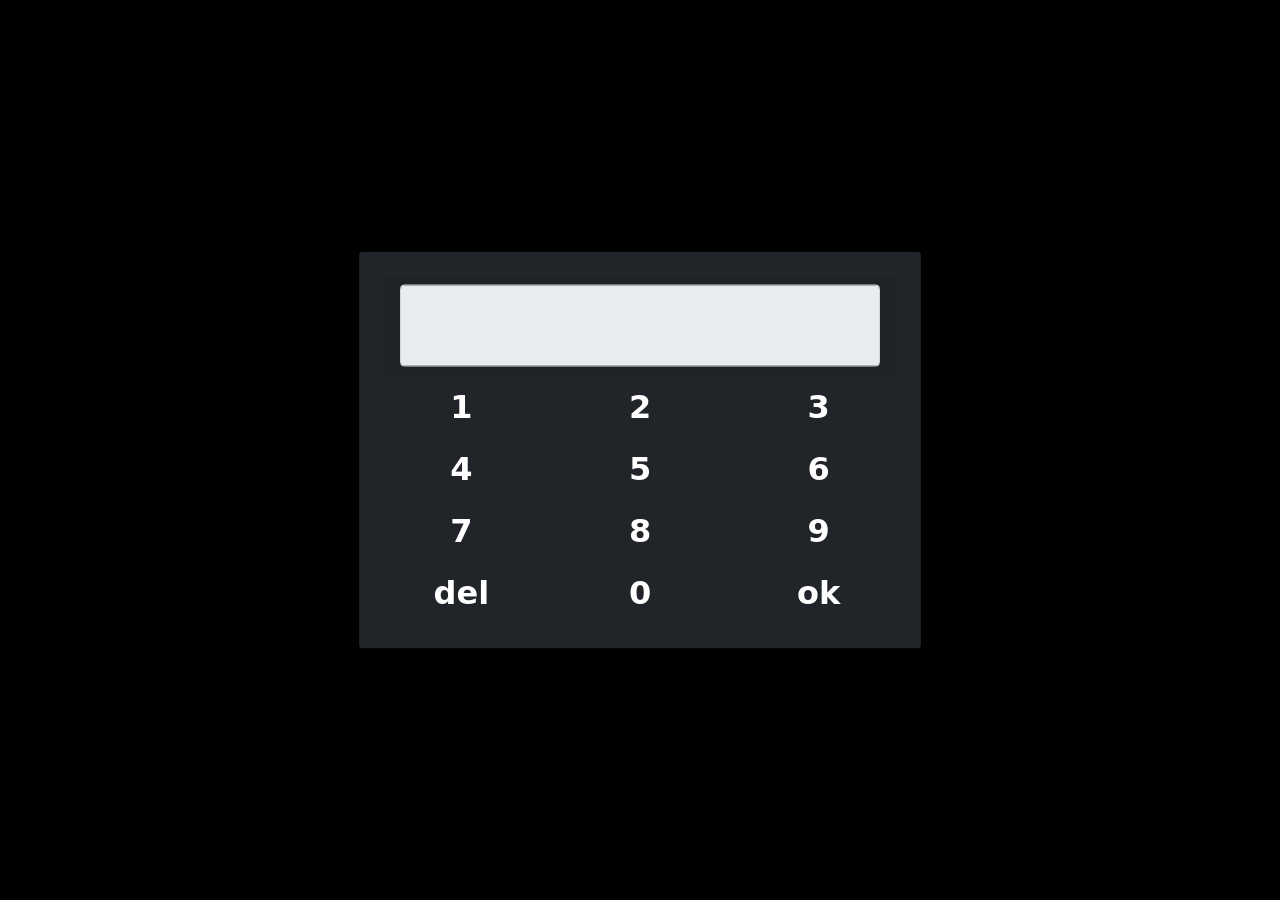
<file: index.html>
<!DOCTYPE html>
<html lang="en">
    <head>
        <meta charset="UTF-8">
        <meta name="viewport" content="width=device-width, initial-scale=1.0">
        <title>lightkeeper</title>
        <link rel="icon" type="image/svg" href="./images/favicon/lightbulb-fill.svg">
        <link href="./lib/css/bootstrap.min.css" rel="stylesheet">
        <link href="./lib/css/bootstrap-icons.min.css" rel="stylesheet">
        <link href="./css/custom.css" rel="stylesheet">
    </head>
    <body>

        <!-- PASSWORD CONTENT -->
        <div class="grid position-absolute top-50 start-50 translate-middle">
            <div class="card p-4 bg-dark">
                <div class="card-header">
                    <input type="input" class="p-3 form-control text-dark fw-bold pinpad text-center" id="pinpad-input" readonly>
                </div>
                <div>
                    <div class="row">
                        <button type="button" class="col btn btn-dark pinpad-btn fw-bold" value="1">1</button>
                        <button type="button" class="col btn btn-dark pinpad-btn fw-bold" value="2">2</button>
                        <button type="button" class="col btn btn-dark pinpad-btn fw-bold" value="3">3</button>
                    </div>
                    <div class="row">
                        <button type="button" class="col btn btn-dark pinpad-btn fw-bold" value="4">4</button>
                        <button type="button" class="col btn btn-dark pinpad-btn fw-bold" value="5">5</button>
                        <button type="button" class="col btn btn-dark pinpad-btn fw-bold" value="6">6</button>
                    </div>
                    <div class="row">
                        <button type="button" class="col btn btn-dark pinpad-btn fw-bold" value="7">7</button>
                        <button type="button" class="col btn btn-dark pinpad-btn fw-bold" value="8">8</button>
                        <button type="button" class="col btn btn-dark pinpad-btn fw-bold" value="9">9</button>
                    </div>
                    <div class="row">
                        <button type="button" class="col btn btn-dark pinpad-btn fw-bold" value="del" id="delete-btn">del</button>
                        <button type="button" class="col btn btn-dark pinpad-btn fw-bold" value="0">0</button>
                        <button type="button" class="col btn btn-dark pinpad-btn fw-bold" value="ok" id="submit-btn">ok</button>
                    </div>
                </div>
            </div>
        </div>

        <script src="./lib/js/bootstrap.bundle.min.js"></script>
        <script src="./js/custom.js"></script>
    </body>
</html>
</file>
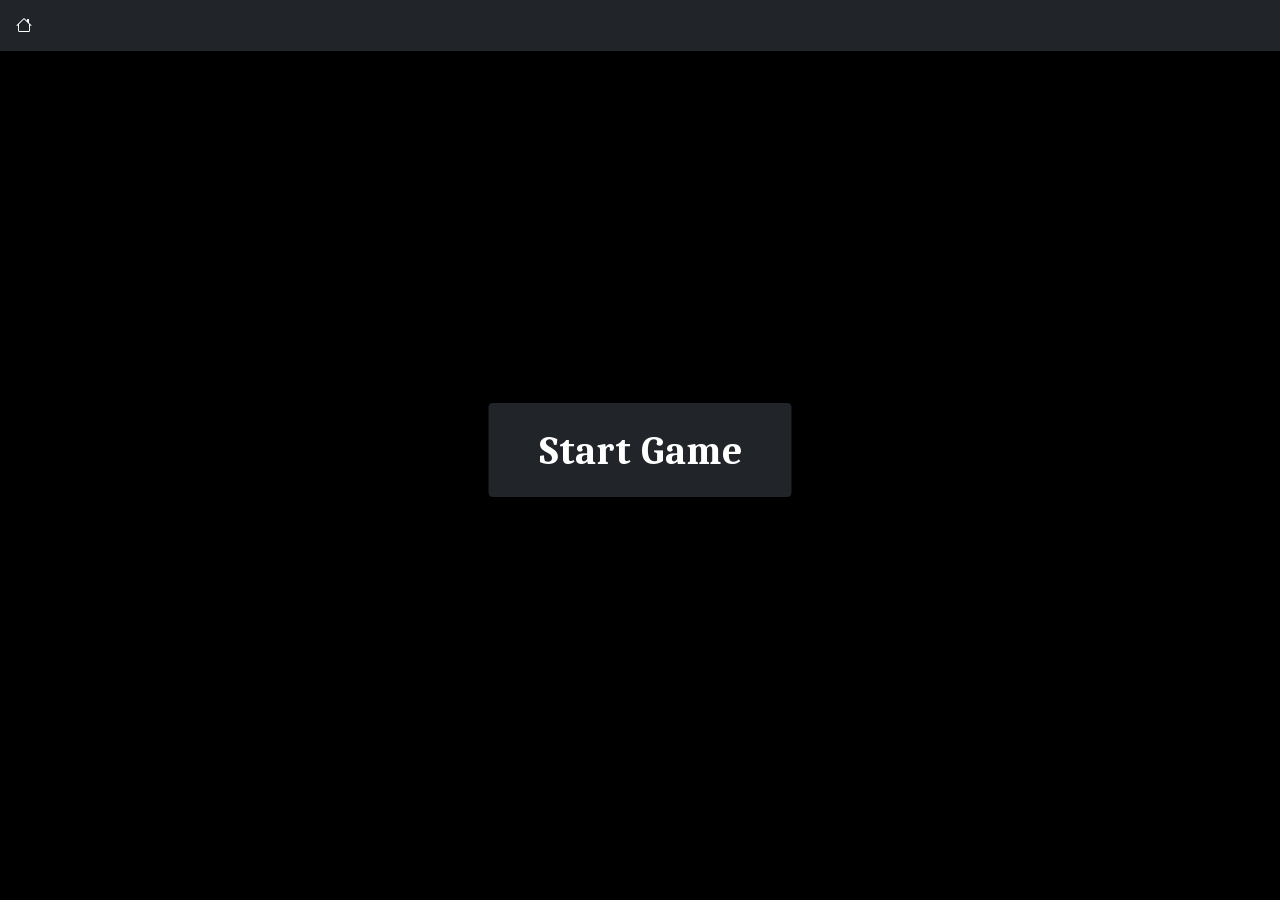
<file: pages/across-the-wallA.html>
<!DOCTYPE html>
<html lang="en" data-room="A">
    <head>
        <meta charset="UTF-8">
        <meta name="viewport" content="width=device-width, initial-scale=1.0">
        <title>across-the-wall-room-1</title>
        <link rel="icon" type="image/svg" href="../images/favicon/broadcast-pin.svg">
        <link href="../lib/css/bootstrap.min.css" rel="stylesheet">
        <link href="../lib/css/bootstrap-icons.min.css" rel="stylesheet">
        <link href="../css/custom.css" rel="stylesheet">
        <link href="../css/across-the-wall.css" rel="stylesheet">
    </head>
    <body>
        <!-- HOME NAV BAR -->
        <div class="pt-3 pb-2 ps-3 bg-dark">
            <h6><a href="../index.html"><i class="bi bi-house home"></i></a></h6>
        </div>

        <!-- START SCREEN -->
        <div id="startScreen" class="grid position-absolute top-50 start-50 translate-middle">
            <button id="startBtn" class="btn btn-dark bell-font fs-1 px-5 py-3">Start Game</button>
        </div>

        <!-- GAME SCREEN -->
        <div id="gameScreen" hidden>
            <div class="text-center text-warning bell-font pt-3 fs-2" id="gameTimer">00:00</div>
            <div class="container-fluid">
                <div class="row">
                    <!-- LEFT COLUMN -->
                    <div class="col-1 d-flex flex-column align-items-center p-4 gap-4">
                        <button class="btn btn-outline-danger" id="restartBtn" data-bs-toggle="tooltip" data-bs-placement="right" data-bs-title="Restart">
                            <i class="bi bi-arrow-clockwise fs-3"></i>
                        </button>
                    </div>

                    <!-- CENTER -->
                    <div class="col-8 col-md-10">   
                        <div class="card py-2">
                            <div class="card-body">
                                <div class="d-flex justify-content-end pb-3">
                                    <button type="button" class="btn btn-dark m-1" id="prevBtn" data-bs-toggle="tooltip" data-bs-title="Previous Question" disabled>
                                        <i class="bi bi-arrow-left"></i>
                                    </button>
                                    <button class="btn btn-dark m-1" id="nextBtn" data-bs-toggle="tooltip" data-bs-title="Next Question" disabled>
                                        <i class="bi bi-arrow-right"></i>
                                    </button>
                                </div>

                                <div id="questionText1" class="fw-bold mb-2 text-center bell-font fs-3"></div>
                                <div id="questionText2" class="mb-5 text-center bell-font"></div>
                                <div id="answerArea" class="mb-3 justify-content-center"></div>

                                <div id="feedback" class="mt-3 text-center bell-font fs-3"></div>

                                <div class="d-flex justify-content-end pb-2">
                                    <button id="checkBtn" class="btn btn-dark m-1 bell-font" data-bs-toggle="tooltip" data-bs-title="Submit Answer">Submit</button>
                                </div>
                            </div>
                        </div>

                        <!-- TIME'S UP POP UP -->
                        <div class="modal fade" id="timeUpModal" tabindex="-1">
                            <div class="modal-dialog modal-dialog-centered">
                                <div class="modal-content">
                                    <div class="modal-header">
                                        <h4 id="timeModalHeader" class="modal-title bell-font text-danger">Time's Up!</h4>
                                    </div>
                                    <div class="modal-body bell-font">
                                        <h3>Your Final Score</h3>
                                        <h1 id="finalScore">0</h1>
                                        <p class="mt-3 text-muted">
                                            <i class="bi bi-exclamation-triangle-fill"></i> Reminder: This station's score is the sum of the scores from both rooms.
                                        </p>
                                        <div class="justify-content-end d-flex p-3">
                                            <button id="closeModal" class="btn btn-danger" data-bs-dismiss="modal">Restart Game</button>
                                        </div>
                                    </div>
                                </div>
                            </div>
                        </div>
                    </div>

                    <!-- RIGHT COLUMN -->
                    <div class="col-2 col-md-1 d-flex flex-column align-items-center pt-4 gap-4">
                        <div class="text-center text-light bell-font">
                            <h5>Question</h5>
                            <h2 id="questionIndex">0</h2>
                        </div>

                        <div class="text-center text-light bell-font">
                            <h5>Score</h5>
                            <h2 id="score">0</h2>
                        </div>
                    </div>
                </div>
            </div>
        </div>
        

        <script src="../lib/js/bootstrap.bundle.min.js"></script>
        <script src="../assets/js/AcrossTheWall.js"></script>
        <script src="../js/across-the-wall.js"></script>
    </body>
</html>
</file>
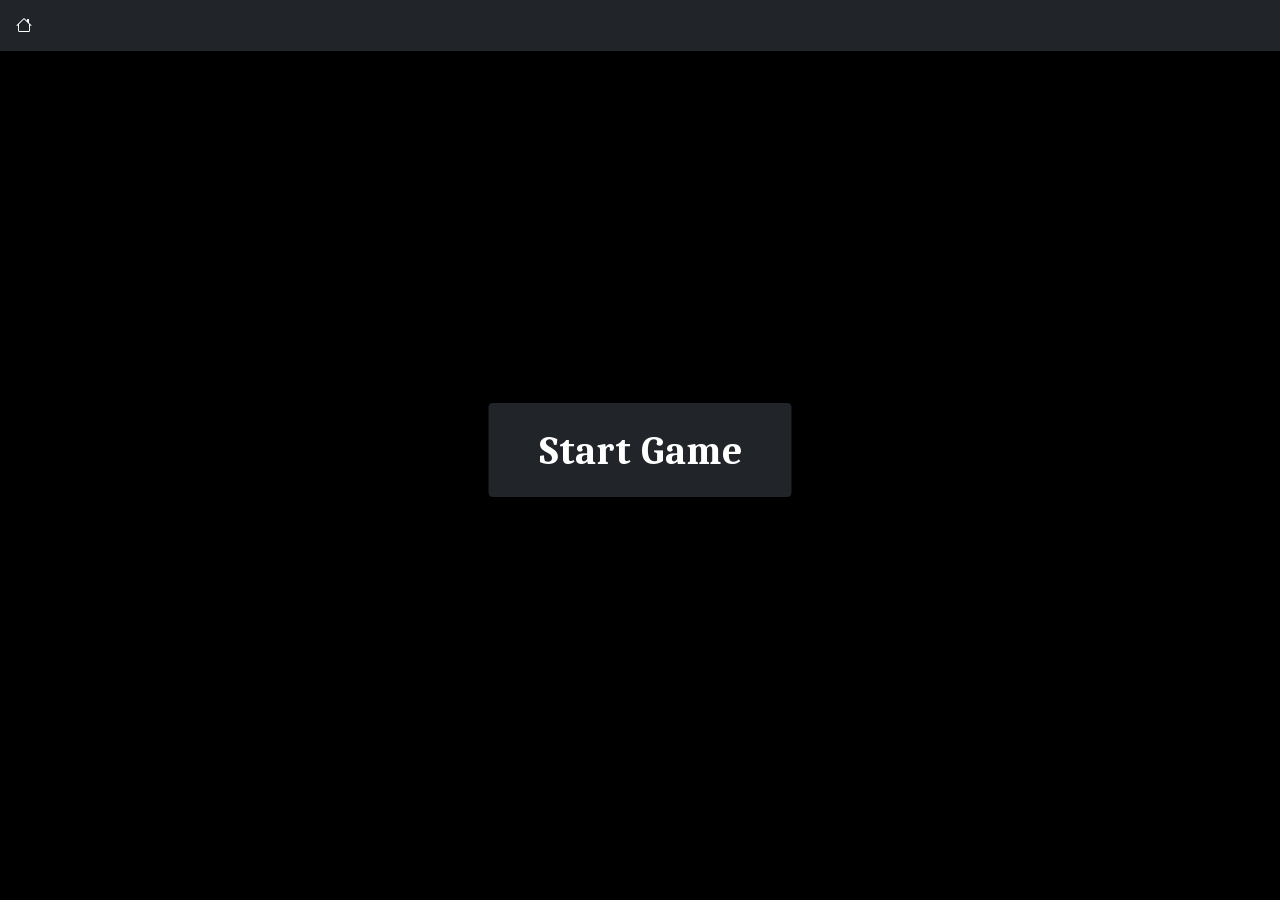
<file: pages/across-the-wallZ.html>
<!DOCTYPE html>
<html lang="en" data-room="Z">
    <head>
        <meta charset="UTF-8">
        <meta name="viewport" content="width=device-width, initial-scale=1.0">
        <title>across-the-wall-room-2</title>
        <link rel="icon" type="image/svg" href="../images/favicon/broadcast-pin.svg">
        <link href="../lib/css/bootstrap.min.css" rel="stylesheet">
        <link href="../lib/css/bootstrap-icons.min.css" rel="stylesheet">
        <link href="../css/custom.css" rel="stylesheet">
        <link href="../css/across-the-wall.css" rel="stylesheet">
    </head>
    <body>
        <!-- HOME NAV BAR -->
        <div class="pt-3 pb-2 ps-3 bg-dark">
            <h6><a href="../index.html"><i class="bi bi-house home"></i></a></h6>
        </div>

        <!-- START SCREEN -->
        <div id="startScreen" class="grid position-absolute top-50 start-50 translate-middle">
            <button id="startBtn" class="btn btn-dark bell-font fs-1 px-5 py-3">Start Game</button>
        </div>

        <!-- GAME SCREEN -->
        <div id="gameScreen" hidden>
            <div class="text-center text-warning bell-font pt-3 fs-2" id="gameTimer">00:00</div>
            <div class="container-fluid">
                <div class="row">
                    <!-- LEFT COLUMN -->
                    <div class="col-1 d-flex flex-column align-items-center p-4 gap-4">
                        <button class="btn btn-outline-danger" id="restartBtn" data-bs-toggle="tooltip" data-bs-placement="right" data-bs-title="Restart">
                            <i class="bi bi-arrow-clockwise fs-3"></i>
                        </button>
                    </div>

                    <!-- CENTER -->
                    <div class="col-8 col-md-10">   
                        <div class="card py-2">
                            <div class="card-body">
                                <div class="d-flex justify-content-end pb-3">
                                    <button type="button" class="btn btn-dark m-1" id="prevBtn" data-bs-toggle="tooltip" data-bs-title="Previous Question" disabled>
                                        <i class="bi bi-arrow-left"></i>
                                    </button>
                                    <button class="btn btn-dark m-1" id="nextBtn" data-bs-toggle="tooltip" data-bs-title="Next Question" disabled>
                                        <i class="bi bi-arrow-right"></i>
                                    </button>
                                </div>

                                <div id="questionText1" class="fw-bold mb-2 text-center bell-font fs-3"></div>
                                <div id="questionText2" class="mb-5 text-center bell-font"></div>
                                <div id="answerArea" class="mb-3 justify-content-center"></div>

                                <div id="feedback" class="mt-3 text-center bell-font fs-3"></div>

                                <div class="d-flex justify-content-end pb-2">
                                    <button id="checkBtn" class="btn btn-dark m-1 bell-font" data-bs-toggle="tooltip" data-bs-title="Submit Answer">Submit</button>
                                </div>
                            </div>
                        </div>

                        <!-- TIME'S UP POP UP -->
                        <div class="modal fade" id="timeUpModal" tabindex="-1">
                            <div class="modal-dialog modal-dialog-centered">
                                <div class="modal-content">
                                    <div class="modal-header">
                                        <h4 id="timeModalHeader" class="modal-title bell-font text-danger">Time's Up!</h4>
                                    </div>
                                    <div class="modal-body bell-font">
                                        <h3>Your Final Score</h3>
                                        <h1 id="finalScore">0</h1>
                                        <p class="mt-3 text-muted">
                                            <i class="bi bi-exclamation-triangle-fill"></i> Reminder: This station's score is the sum of the scores from both rooms.
                                        </p>
                                        <div class="justify-content-end d-flex p-3">
                                            <button id="closeModal" class="btn btn-danger" data-bs-dismiss="modal">Restart Game</button>
                                        </div>
                                    </div>
                                </div>
                            </div>
                        </div>
                    </div>

                    <!-- RIGHT COLUMN -->
                    <div class="col-2 col-md-1 d-flex flex-column align-items-center pt-4 gap-4">
                        <div class="text-center text-light bell-font">
                            <h5>Question</h5>
                            <h2 id="questionIndex">0</h2>
                        </div>

                        <div class="text-center text-light bell-font">
                            <h5>Score</h5>
                            <h2 id="score">0</h2>
                        </div>
                    </div>
                </div>
            </div>
        </div>
        

        <script src="../lib/js/bootstrap.bundle.min.js"></script>
        <script src="../assets/js/AcrossTheWall.js"></script>
        <script src="../js/across-the-wall.js"></script>
    </body>
</html>
</file>
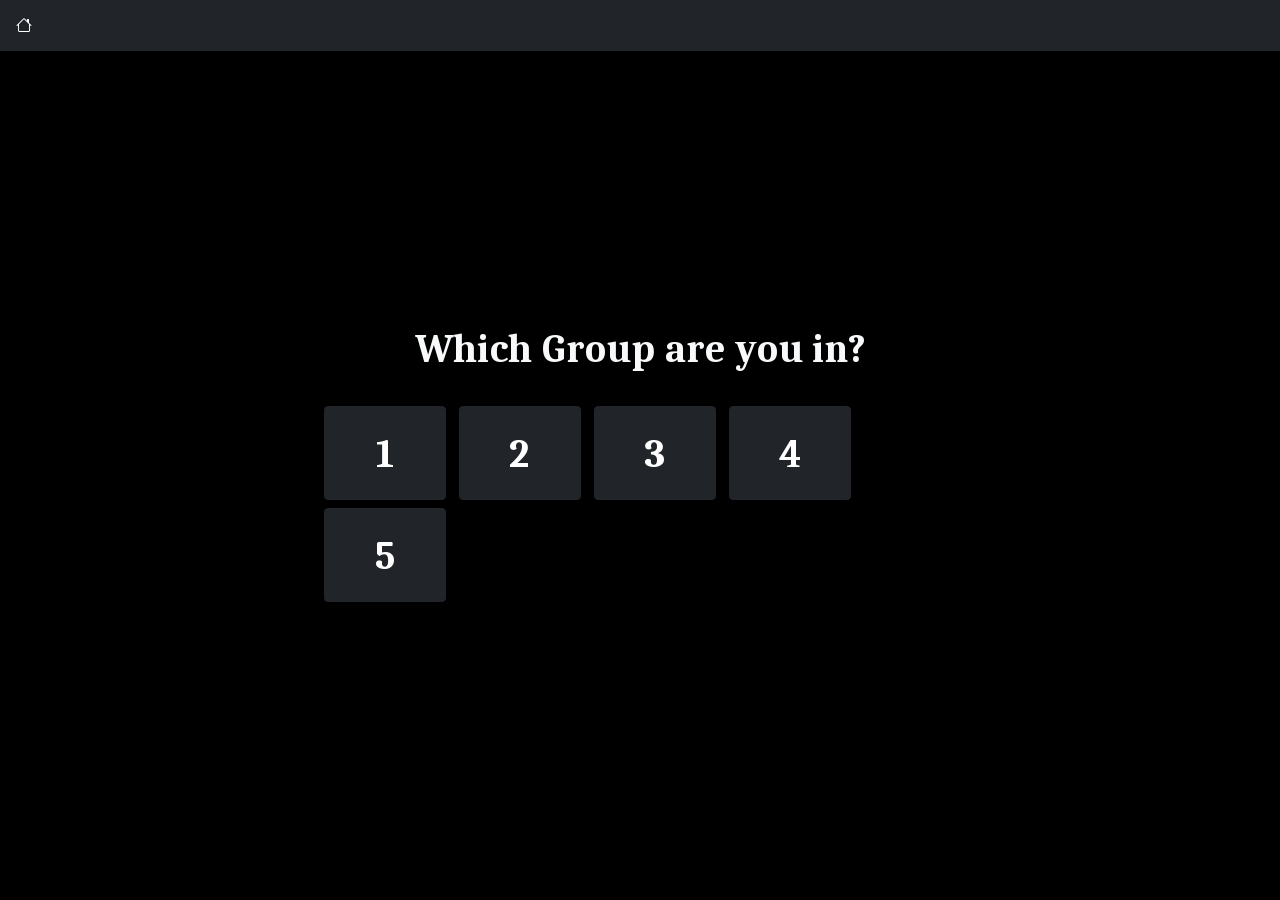
<file: pages/enlighten-me.html>
<!DOCTYPE html>
<html lang="en">
    <head>
        <meta charset="UTF-8">
        <meta name="viewport" content="width=device-width, initial-scale=1.0">
        <title>enlighten-me</title>
        <link rel="icon" type="image/svg" href="../images/favicon/snow.svg">
        <link href="../lib/css/bootstrap.min.css" rel="stylesheet">
        <link href="../lib/css/bootstrap-icons.min.css" rel="stylesheet">
        <link href="../css/custom.css" rel="stylesheet">
        <link href="../css/enlighten-me.css" rel="stylesheet">
    </head>
    <body>
        <!-- HOME NAV BAR -->
        <div class="pt-3 pb-2 ps-3 bg-dark">
            <h6><a href="../index.html"><i class="bi bi-house home"></i></a></h6>
        </div>

        <!-- START SCREEN -->
        <div id="startScreen" class="grid position-absolute top-50 start-50 translate-middle">
            <!-- <button id="startBtn" class="btn btn-dark bell-font fs-1 px-5 py-3">Start Game</button> -->
            <div class="text-center text-light bell-font fs-1 py-4">Which Group are you in?</div>
            <button id="one" class="btn btn-dark bell-font fs-1 px-5 py-3 m-1">1</button>
            <button id="two" class="btn btn-dark bell-font fs-1 px-5 py-3 m-1">2</button>
            <button id="three" class="btn btn-dark bell-font fs-1 px-5 py-3 m-1">3</button>
            <button id="four" class="btn btn-dark bell-font fs-1 px-5 py-3 m-1">4</button>
            <button id="five" class="btn btn-dark bell-font fs-1 px-5 py-3 m-1">5</button>
        </div>

        <!-- GAME SCREEN -->
        <div id="gameScreen" hidden>
            <div class="text-center text-warning bell-font pt-3 fs-2" id="gameTimer">00:00</div>
            <div class="container-fluid">
                <div class="row">
                    <!-- LEFT COLUMN -->
                    <div class="col-1 d-flex flex-column align-items-center p-4 gap-4">
                        <button class="btn btn-outline-danger" id="restartBtn" data-bs-toggle="tooltip" data-bs-placement="right" data-bs-title="Restart">
                            <i class="bi bi-arrow-clockwise fs-3"></i>
                        </button>

                        <button class="btn btn-outline-success" id="nextBtn" data-bs-toggle="tooltip" data-bs-placement="right" data-bs-title="Next Round">
                            <i class="bi bi-arrow-right fs-3"></i>
                        </button>
                    </div>

                    <!-- CENTER -->
                    <div class="col-8 col-md-10">   
                        <div class="incorrect-bar pb-3 pe-2 d-flex justify-content-end" id="incorrectBar"></div>
                        <div class="card py-2">
                            <div class="card-body">
                                <div id="clueBox" class="text-center bell-font"></div>

                                <div id="wordBox" class="bell-font d-flex gap-1 flex-wrap justify-content-center pt-3 pb-5"></div>

                                <div id="message" class="message card-footer text-center bell-font fs-3"></div>
                            </div>
                        </div>
                        <div class="py-3">
                            <div id="letters" class="letters bell-font d-flex gap-2 flex-wrap justify-content-center"></div>
                        </div>

                        <!-- TIME'S UP POP UP -->
                        <div class="modal fade" id="timeUpModal" tabindex="-1">
                            <div class="modal-dialog modal-dialog-centered">
                                <div class="modal-content">
                                    <div class="modal-header">
                                        <h4 id="timeModalHeader" class="modal-title bell-font text-danger">Time's Up!</h4>
                                    </div>
                                    <div class="modal-body bell-font">
                                        <h3>Your Final Score</h3>
                                        <h1 id="finalScore">0</h1>
                                        <div class="justify-content-end d-flex p-3">
                                            <button id="closeModal" class="btn btn-danger" data-bs-dismiss="modal">Restart Game</button>
                                        </div>
                                    </div>
                                </div>
                            </div>
                        </div>
                    </div>

                    <!-- RIGHT COLUMN -->
                    <div class="col-2 col-md-1 d-flex flex-column align-items-center pt-4 gap-4">
                        <div class="text-center text-light bell-font">
                            <h5>Question</h5>
                            <h2 id="questionIndex">0</h2>
                        </div>

                        <div class="text-center text-light bell-font">
                            <h5>Score</h5>
                            <h2 id="score">0</h2>
                        </div>
                    </div>

                </div>
            </div>
        </div>

        <script src="../lib/js/bootstrap.bundle.min.js"></script>
        <script src="../assets/js/EnlightenMe.js"></script>
        <script src="../js/enlighten-me.js"></script>
    </body>
</html>
</file>
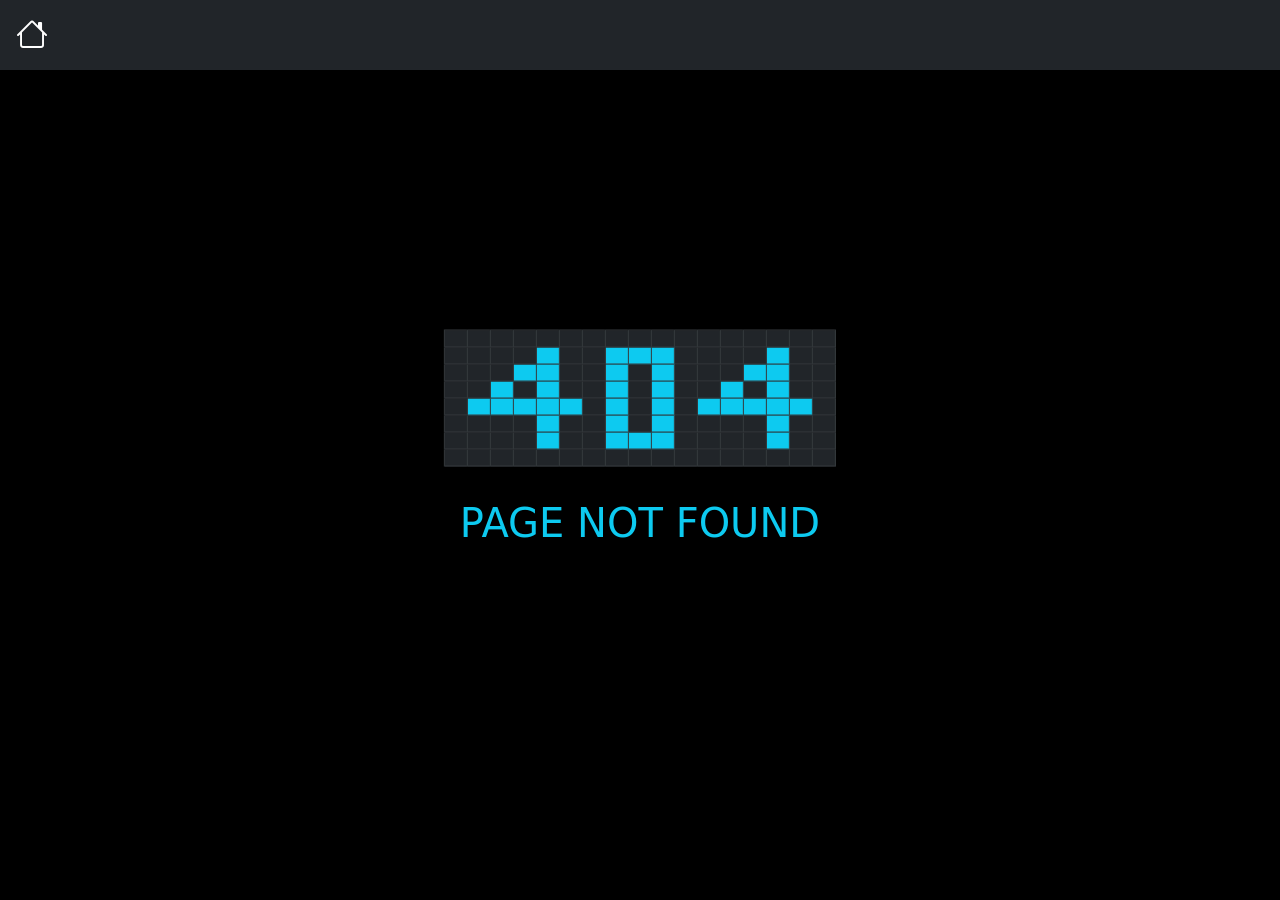
<file: pages/error404.html>
<!DOCTYPE html>
<html lang="en">
    <head>
        <meta charset="UTF-8">
        <meta name="viewport" content="width=device-width, initial-scale=1.0">
        <title>error404</title>
        <link rel="icon" type="image/svg" href="../images/favicon/bug-fill.svg">
        <link href="../lib/css/bootstrap.min.css" rel="stylesheet">
        <link href="../lib/css/bootstrap-icons.min.css" rel="stylesheet">
        <link href="../css/custom.css" rel="stylesheet">
    </head>
    <body>
        <!-- HOME NAV BAR -->
        <div class="pt-3 pb-2 ps-3 bg-dark">
            <h2><a href="../index.html"><i class="bi bi-house home"></i></a></h2>
        </div>

        <!-- ERROR MESSAGE CONTENT -->
        <div class="grid position-absolute top-50 start-50 translate-middle">
            <table class="table table-dark table-bordered">
                <tbody>
                    <tr>
                        <td class="c1"></td>
                        <td class="c2"></td>
                        <td class="c3"></td>
                        <td class="c4"></td>
                        <td class="c5"></td>
                        <td class="c6"></td>
                        <td class="c7"></td>
                        <td class="c8"></td>
                        <td class="c9"></td>
                        <td class="c10"></td>
                        <td class="c11"></td>
                        <td class="c12"></td>
                        <td class="c13"></td>
                        <td class="c14"></td>
                        <td class="c15"></td>
                        <td class="c16"></td>
                        <td class="c17"></td>
                    </tr>
                    <tr>
                        <td class="c1"></td>
                        <td class="c2"></td>
                        <td class="c3"></td>
                        <td class="c4"></td>
                        <td class="c5 bg-info"></td>
                        <td class="c6"></td>
                        <td class="c7"></td>
                        <td class="c8 bg-info"></td>
                        <td class="c9 bg-info"></td>
                        <td class="c10 bg-info"></td>
                        <td class="c11"></td>
                        <td class="c12"></td>
                        <td class="c13"></td>
                        <td class="c14"></td>
                        <td class="c15 bg-info"></td>
                        <td class="c16"></td>
                        <td class="c17"></td>
                    </tr>
                    <tr>
                        <td class="c1"></td>
                        <td class="c2"></td>
                        <td class="c3"></td>
                        <td class="c4 bg-info"></td>
                        <td class="c5 bg-info"></td>
                        <td class="c6"></td>
                        <td class="c7"></td>
                        <td class="c8 bg-info"></td>
                        <td class="c9"></td>
                        <td class="c10 bg-info"></td>
                        <td class="c11"></td>
                        <td class="c12"></td>
                        <td class="c13"></td>
                        <td class="c14 bg-info"></td>
                        <td class="c15 bg-info"></td>
                        <td class="c16"></td>
                        <td class="c17"></td>
                    </tr>
                    <tr>
                        <td class="c1"></td>
                        <td class="c2"></td>
                        <td class="c3 bg-info"></td>
                        <td class="c4"></td>
                        <td class="c5 bg-info"></td>
                        <td class="c6"></td>
                        <td class="c7"></td>
                        <td class="c8 bg-info"></td>
                        <td class="c9"></td>
                        <td class="c10 bg-info"></td>
                        <td class="c11"></td>
                        <td class="c12"></td>
                        <td class="c13 bg-info"></td>
                        <td class="c14"></td>
                        <td class="c15 bg-info"></td>
                        <td class="c16"></td>
                        <td class="c17"></td>
                    </tr>
                    <tr>
                        <td class="c1"></td>
                        <td class="c2 bg-info"></td>
                        <td class="c3 bg-info"></td>
                        <td class="c4 bg-info"></td>
                        <td class="c5 bg-info"></td>
                        <td class="c6 bg-info"></td>
                        <td class="c7"></td>
                        <td class="c8 bg-info"></td>
                        <td class="c9"></td>
                        <td class="c10 bg-info"></td>
                        <td class="c11"></td>
                        <td class="c12 bg-info"></td>
                        <td class="c13 bg-info"></td>
                        <td class="c14 bg-info"></td>
                        <td class="c15 bg-info"></td>
                        <td class="c16 bg-info"></td>
                        <td class="c17"></td>
                    </tr>
                    <tr>
                        <td class="c1"></td>
                        <td class="c2"></td>
                        <td class="c3"></td>
                        <td class="c4"></td>
                        <td class="c5 bg-info"></td>
                        <td class="c6"></td>
                        <td class="c7"></td>
                        <td class="c8 bg-info"></td>
                        <td class="c9"></td>
                        <td class="c10 bg-info"></td>
                        <td class="c11"></td>
                        <td class="c12"></td>
                        <td class="c13"></td>
                        <td class="c14"></td>
                        <td class="c15 bg-info"></td>
                        <td class="c16"></td>
                        <td class="c17"></td>
                    </tr>
                    <tr>
                        <td class="c1"></td>
                        <td class="c2"></td>
                        <td class="c3"></td>
                        <td class="c4"></td>
                        <td class="c5 bg-info"></td>
                        <td class="c6"></td>
                        <td class="c7"></td>
                        <td class="c8 bg-info"></td>
                        <td class="c9 bg-info"></td>
                        <td class="c10 bg-info"></td>
                        <td class="c11"></td>
                        <td class="c12"></td>
                        <td class="c13"></td>
                        <td class="c14"></td>
                        <td class="c15 bg-info"></td>
                        <td class="c16"></td>
                        <td class="c17"></td>
                    </tr>
                    <tr>
                        <td class="c1"></td>
                        <td class="c2"></td>
                        <td class="c3"></td>
                        <td class="c4"></td>
                        <td class="c5"></td>
                        <td class="c6"></td>
                        <td class="c7"></td>
                        <td class="c8"></td>
                        <td class="c9"></td>
                        <td class="c10"></td>
                        <td class="c11"></td>
                        <td class="c12"></td>
                        <td class="c13"></td>
                        <td class="c14"></td>
                        <td class="c15"></td>
                        <td class="c16"></td>
                        <td class="c17"></td>
                    </tr>
                </tbody>
            </table>

            <div class="g-col-6 p-3">
                <!-- <h1 class="text-light text-center" style="font-size: 1000%;">404</h1>    -->
                <h1 class="text-info text-center">PAGE NOT FOUND</h1>      
            </div>
        </div>

        <script src="../lib/js/bootstrap.bundle.min.js"></script>
    </body>
</html>
</file>
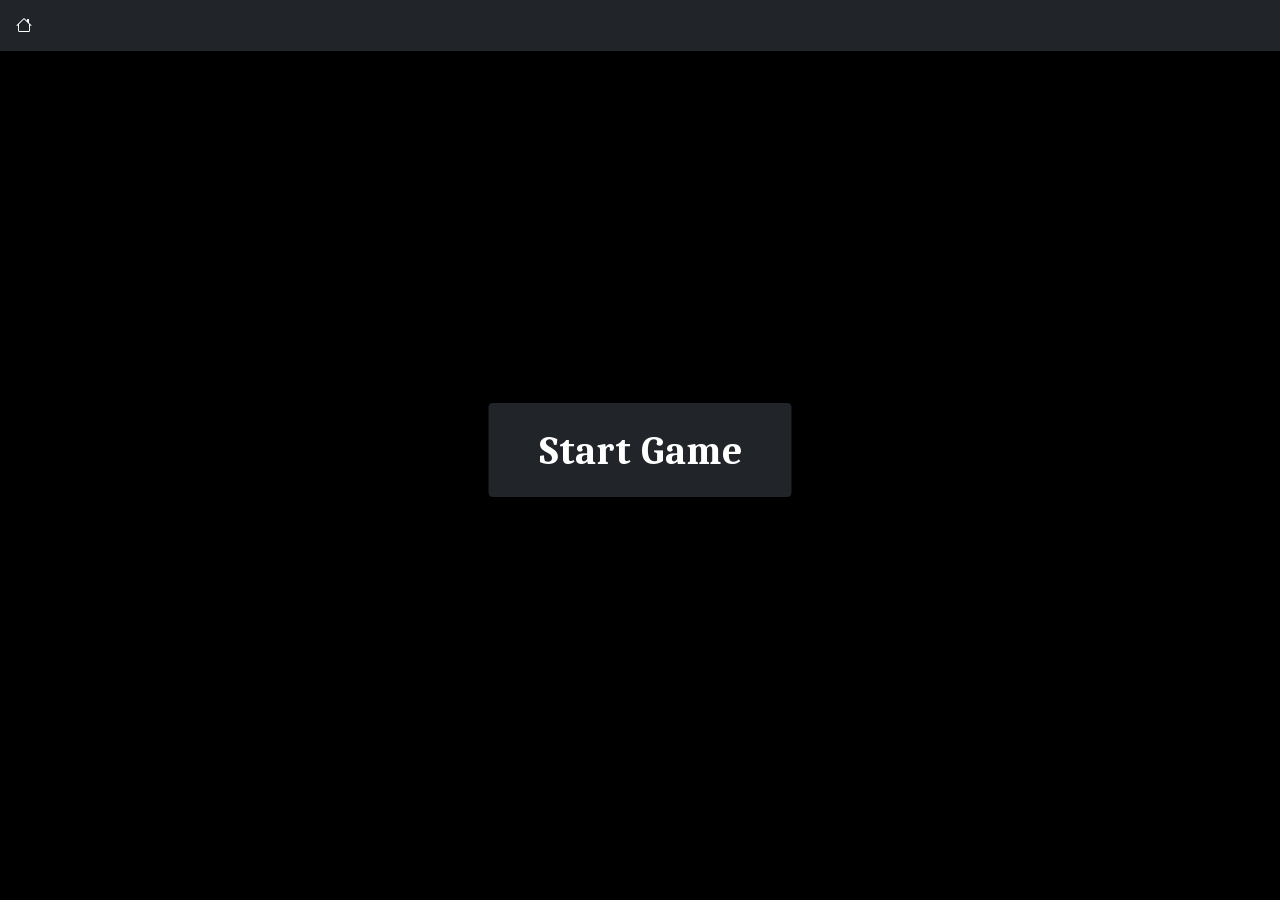
<file: pages/guess-who.html>
<!DOCTYPE html>
<html lang="en">
    <head>
        <meta charset="UTF-8">
        <meta name="viewport" content="width=device-width, initial-scale=1.0">
        <title>guess-who</title>
        <link rel="icon" type="image/svg" href="../images/favicon/person-bounding-box.svg">
        <link href="../lib/css/bootstrap.min.css" rel="stylesheet">
        <link href="../lib/css/bootstrap-icons.min.css" rel="stylesheet">
        <link href="../css/custom.css" rel="stylesheet">
        <link href="../css/guess-who.css" rel="stylesheet">
    </head>
    <body>
        <!-- HOME NAV BAR -->
        <div class="pt-3 pb-2 ps-3 bg-dark">
            <h6><a href="../index.html"><i class="bi bi-house home"></i></a></h6>
        </div>
        
        <!-- START SCREEN -->
        <div id="startScreen" class="grid position-absolute top-50 start-50 translate-middle">
            <button id="startBtn" class="btn btn-dark bell-font fs-1 px-5 py-3">Start Game</button>
        </div>

        <!-- GAME SCREEN -->
        <div id="gameScreen" hidden>
            <div class="text-center text-warning bell-font pt-3 fs-2" id="gameTimer">00:00</div>
            <div class="container-fluid">
                <div class="row">
                    <!-- LEFT COLUMN -->
                    <div class="col-1 d-flex flex-column align-items-center p-4 gap-4">
                        <button class="btn btn-outline-danger" id="restartBtn" data-bs-toggle="tooltip" data-bs-placement="right" data-bs-title="Restart">
                            <i class="bi bi-arrow-clockwise fs-3"></i>
                        </button>

                        <button type="button" class="btn btn-outline-warning" id="nextClueBtn" data-bs-toggle="tooltip" data-bs-placement="right" data-bs-title="Next Clue">
                            <i class="bi bi-lightbulb fs-3"></i>
                        </button>

                        <button class="btn btn-outline-success" id="nextCharacterBtn" data-bs-toggle="tooltip" data-bs-placement="right" data-bs-title="Next Character">
                            <i class="bi bi-arrow-right fs-3"></i>
                        </button>
                    </div>

                    <!-- CENTER -->
                    <div class="col-9 col-md-10">
                        <!-- CLUE CARD -->
                        <div class="col-md-6 col-12 card border-info bg-transparent mb-4 mx-auto">
                            <p class="card-header text-info text-center bell-font lh-1 mt-3" id="clueHeader">CLUE</p>
                            <span class="card-header text-info text-center bell-font lh-1" id="clueHeader">[select <i class="bi bi-lightbulb"></i> for more clues]</span>
                            <h6 class="card-body text-center text-light bell-font" id="clueBox">Loading clues...</h6>
                        </div>

                        <!-- GUESS WHO CHARACTER GRID -->
                        <div class="row g-3" id="cardGrid"></div>

                        <!-- TIME'S UP POP UP -->
                        <div class="modal fade" id="timeUpModal" tabindex="-1">
                            <div class="modal-dialog modal-dialog-centered">
                                <div class="modal-content">
                                    <div class="modal-header">
                                        <h4 id="timeModalHeader" class="modal-title bell-font text-danger">Time's Up!</h4>
                                    </div>
                                    <div class="modal-body bell-font">
                                        <h3>Your Final Score</h3>
                                        <h1 id="finalScore">0</h1>
                                        <div class="justify-content-end d-flex p-3">
                                            <button id="closeModal" class="btn btn-danger" data-bs-dismiss="modal">Restart Game</button>
                                        </div>
                                    </div>
                                </div>
                            </div>
                        </div>
                    </div>

                    <!-- RIGHT COLUMN -->
                    <div class="col-1 d-flex flex-column align-items-center pt-4 gap-4">
                        <div class="text-center text-light bell-font">
                            <h5>Round</h5>
                            <h2 id="round">0</h2>
                        </div>

                        <div class="text-center text-light bell-font">
                            <h5>Score</h5>
                            <h2 id="score">0</h2>
                        </div>
                    </div>
                </div>
            </div>
        </div>

        <script src="../lib/js/bootstrap.bundle.min.js"></script>
        <script src="../assets/js/GuessWho.js"></script>
        <script src="../js/guess-who.js"></script>
    </body>
</html>
</file>
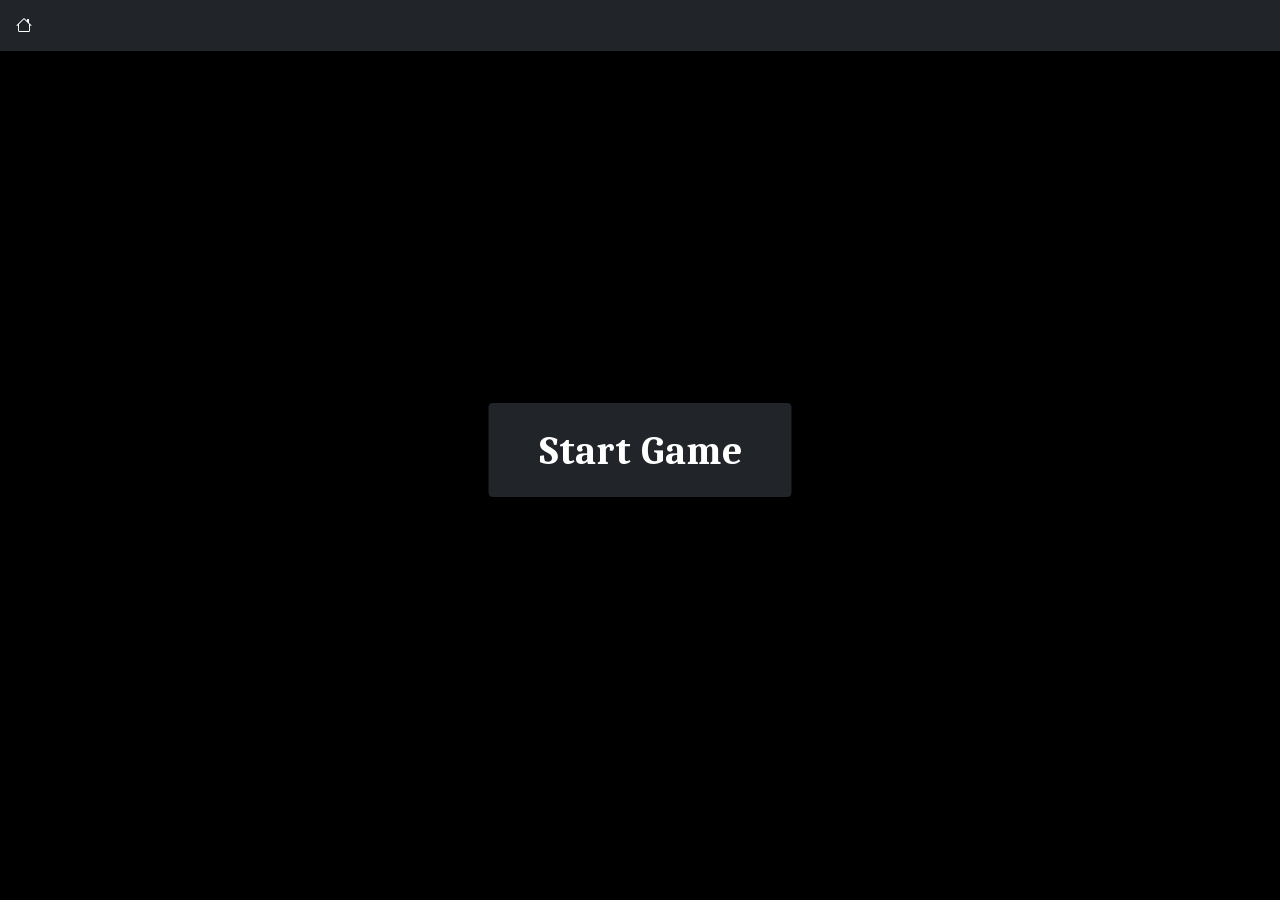
<file: pages/secret-recipe.html>
<!DOCTYPE html>
<html lang="en">
    <head>
        <meta charset="UTF-8">
        <meta name="viewport" content="width=device-width, initial-scale=1.0">
        <title>secret-recipe</title>
        <link rel="icon" type="image/svg" href="../images/favicon/fork-knife.svg">
        <link href="../lib/css/bootstrap.min.css" rel="stylesheet">
        <link href="../lib/css/bootstrap-icons.min.css" rel="stylesheet">
        <link href="../css/custom.css" rel="stylesheet">
        <link href="../css/secret-recipe.css" rel="stylesheet">
    </head>
    <body>
        <!-- HOME NAV BAR -->
        <div class="pt-3 pb-2 ps-3 bg-dark">
            <h6><a href="../index.html"><i class="bi bi-house home"></i></a></h6>
        </div>

        <!-- START SCREEN -->
        <div id="startScreen" class="grid position-absolute top-50 start-50 translate-middle">
            <button id="startBtn" class="btn btn-dark bell-font fs-1 px-5 py-3">Start Game</button>
        </div>

        <!-- GAME SCREEN -->
        <div id="gameScreen" hidden>
            <div class="text-center text-warning bell-font pt-3 fs-2" id="gameTimer">00:00</div>
            <div class="container-fluid bell-font">
                <div class="row">
                    <!-- LEFT COLUMN -->
                    <div class="col-1 d-flex flex-column align-items-center p-4 gap-4">
                        <button class="btn btn-outline-danger" id="restartBtn" data-bs-toggle="tooltip" data-bs-placement="right" data-bs-title="Restart">
                            <i class="bi bi-arrow-clockwise fs-3"></i>
                        </button>
                    </div>

                    <!-- CENTER -->
                    <div class="col-8 col-md-10">  
                        <div class="card mb-3">
                            <div class="card-body mt-4">
                                <!-- Dish Name -->
                                <h2 id="dishName" class="card-title text-center pb-4"></h2>
                                
                                <!-- Method placeholder (Level 3 only) -->
                                <div id="methodSection" class="mb-3 d-none">
                                    <h6>Main Cooking Method</h6>
                                    <div>
                                        <div id="methodPlaceholders" class="placeholder-box single-placeholder mb-3 text-center responsive-text"
                                            data-slot-type="method"
                                            data-slot-index="0">
                                            click/ drop method here
                                        </div>
                                    </div>
                                    <div id="methodOptions" class="d-flex flex-wrap mb-6 pb-5"></div>
                                </div>

                                <!-- Ingredient placeholders -->
                                <div id="ingredientSection" class="mb-3 d-none">
                                    <h6>Ingredients</h6>
                                    <div id="ingredientPlaceholders" class="mb-3 text-center"></div>
                                    <div id="ingredientOptions" class="d-flex flex-wrap pb-5"></div>
                                </div>

                                <!-- Submit -->
                                <div class="mt-3 d-flex justify-content-between align-items-center">
                                    <button id="checkBtn" class="btn btn-success" data-bs-toggle="modal" data-bs-target="#nextQuestion" disabled>Check Answer</button>
                                </div>

                                <!-- Modal -->
                                <div class="modal fade" id="nextQuestion" tabindex="-1" aria-hidden="true">
                                    <div class="modal-dialog">
                                        <div class="modal-content">
                                            <div class="modal-header">
                                                <h1 class="modal-title fs-5" id="feedback"></h1>
                                                <button id="closeLevelModalBtn" type="button" class="btn-close" data-bs-dismiss="modal" aria-label="Close"></button>
                                            </div>
                                            <div class="modal-body">
                                                <!-- Level Selection -->
                                                <p id="modalText">Select a level and click <i class="bi bi-arrow-right"></i> button:</p>
                                                <div id="levelSelection" class="btn-toolbar" role="toolbar">
                                                    <div class="btn-group me-2 mb-2" role="group">
                                                        <button class="btn btn-outline-dark" id="level1Btn">Level 1</button>
                                                        <button class="btn btn-outline-dark" id="level2Btn">Level 2</button>
                                                        <button class="btn btn-outline-dark" id="level3Btn">Level 3</button>
                                                    </div>
                                                    <div class="btn-group" role="group">
                                                        <button id="nextQuestionBtn" class="btn btn-secondary me-2 mb-2" disabled data-bs-dismiss="modal">
                                                            <i class="bi bi-arrow-right"></i>
                                                        </button>
                                                    </div>
                                                </div>
                                                <button id="tryAgainBtn" class="btn btn-danger me-2 mb-2" data-bs-dismiss="modal" hidden>Try Again</button>
                                            </div>
                                        </div>
                                    </div>
                                </div>
                            </div>
                        </div>
                    
                        <!-- TIME'S UP POP UP -->
                        <div class="modal fade" id="timeUpModal" tabindex="-1">
                            <div class="modal-dialog modal-dialog-centered">
                                <div class="modal-content">
                                    <div class="modal-header">
                                        <h4 id="timeModalHeader" class="modal-title bell-font text-danger">Time's Up!</h4>
                                    </div>
                                    <div class="modal-body bell-font">
                                        <h3>Your Final Score</h3>
                                        <h1 id="finalScore">0</h1>
                                        <div class="justify-content-end d-flex p-3">
                                            <button id="closeModal" class="btn btn-danger" data-bs-dismiss="modal">Restart Game</button>
                                        </div>
                                    </div>
                                </div>
                            </div>
                        </div>
                    </div>

                    <!-- RIGHT COLUMN -->
                    <div class="col-2 col-md-1 d-flex flex-column align-items-center pt-4 gap-4">
                        <div class="text-center text-light bell-font">
                            <h5>Score</h5>
                            <h2 id="scoreDisplay">0</h2>
                        </div>
                    </div>
                </div>
            </div>
        </div>
        
        <script src="../lib/js/bootstrap.bundle.min.js"></script>
        <script src="../assets/js/SecretRecipe.js"></script>
        <script src="../js/secret-recipe.js"></script>
    </body>
</html>
</file>
<file: css/custom.css>
/*Custom Fonts*/
@font-face {
    font-family: 'Chinese';
    src: url(font/SentyWEN2017.ttf) format('truetype');
    font-weight: normal;
    font-style: normal;
}

@font-face {
    font-family: 'Bell';
    src: url(font/Caladea-Bold.ttf) format('truetype');
    font-weight: normal;
    font-style: normal;
}

.chinese-font {
    font-family: 'Chinese', Helvetica, Arial, sans-serif;
}

.bell-font {
    font-family: 'Bell', Helvetica, Arial, sans-serif;
}
/*End Custom Fonts*/

html, body {
    background-color: black;
}

.home {
    color: white;
}
.home:hover { 
    color: turquoise;
}

.pinpad-btn, .pinpad {
    font-size: 2rem; 
}

.continue-btn {
    font-size: 2rem; 
    color: cornflowerblue;
}
.continue-btn:hover {
    font-size: 2rem; 
    color: lightskyblue;
}
</file>
<file: css/across-the-wall.css>
@media (min-width: 992px) {
    .fs-0 {
        font-size: 3rem;
    }
}

@media (min-width: 768px) and (max-width: 991px) {
    .fs-0 {
        font-size: 2rem;
    }
}

@media (max-width: 767px) {
    .fs-0 {
        font-size: 1.6rem;
    }
}

.answer-group {
    gap: 1rem;
}

.answer-input {
    border-width: 5px;
    border-color: #212529;
    font-size: 2rem;
    width: 100%; 
}

@media (min-width: 768px) {

    /* If NOT multi-row (up to 4 inputs) → force one row */
    .answer-group:not(.multi-row) {
        flex-wrap: nowrap;
    }

    /* If multi-row (more than 4 inputs → allow wrapping */
    .answer-group.multi-row {
        flex-wrap: wrap;
    }

    .answer-group:not(.multi-row) .answer-input {
        width: 23%;          /* 4 inputs = 92% width */
    }
}

@media (max-width: 767px) {
    .answer-input {
        width: 92%;
    }
}

.number-input {
    font-size: 3rem;
    max-width: 6rem;
}

.choice-btn {
    border-width: 5px;
    border-color: #212529;
}

.choice-img {
  max-width: 120px;
  max-height: 120px;
  object-fit: contain;
}

.sequence-text {
    white-space: pre-wrap;   /* allow wrapping */
    word-break: break-word;  /* break long chunks */
}

.question-img {
    object-fit: cover;
    max-height: 320px;
}
</file>
<file: css/enlighten-me.css>
.square-btn {
    min-width: 40px;
    max-width: 60px;
    padding: 0 !important;
}

@media (min-width: 768px) {
    .box {
        border-width: 5px;
        border-color: #212529;
        font-size: 2rem;
        max-width: 4rem;
    }
    .space {
        border-width: 5px;
        border-color: white;
        font-size: 2rem;
        max-width: 4rem;
    }
}

@media (max-width: 767px) {
    .box {
        border-width: 2px;
        border-color: #212529;
        font-size: 1rem;
        max-width: 1.8rem;
    }
    .space {
        border-width: 2px;
        border-color: white;
        font-size: 1rem;
        max-width: 1.8rem;
    }
}
</file>
<file: css/guess-who.css>
@media (min-width: 992px) {
  .character-card {
    width: 16%;
    align-items: stretch;
  }
}

@media (min-width: 768px) and (max-width: 991px) {
  .character-card {
    width: 23%;
    align-items: stretch;
  }
}

@media (max-width: 767px) {
  .character-card {
    width: 43%;
    align-items: stretch;
  }
}


/* Image reduced, not cropped */
.character-card img {
  height: 150px;
  width: 100%;
  object-fit: contain;
}
</file>
<file: css/secret-recipe.css>
.option-card img {
  height: 100px;
  width: 100%;
  object-fit: contain;
}

.single-placeholder {
    max-width: 120px;
}

.single-placeholder.filled {
    max-width: none;
    width: fit-content;
}

.placeholder-box {
    min-height: 140px;
    display: flex;
    flex-wrap: wrap;
    align-items: center;
    justify-content: center;
    border: 2px dashed grey;
    border-radius: 8px;
    background-color: rgb(245, 245, 245);
}

.placeholder-box.hovering {
    border-style: solid;
    border-color: black;
    background-color: rgb(250, 250, 250);
}

.placeholder-box.filled {
    justify-content: flex-start; 
    border-style: solid;
    border-color: black;
    background-color: rgb(250, 250, 250);
}


@media (max-width: 767px) {
    .responsive-text {
        font-size: small;
    }

    .option-card img {
        height: 75px;
    }

    .single-placeholder {
        max-width: 95px;
    }

    .placeholder-box {
        min-height: 120px;
    }
}
</file>
